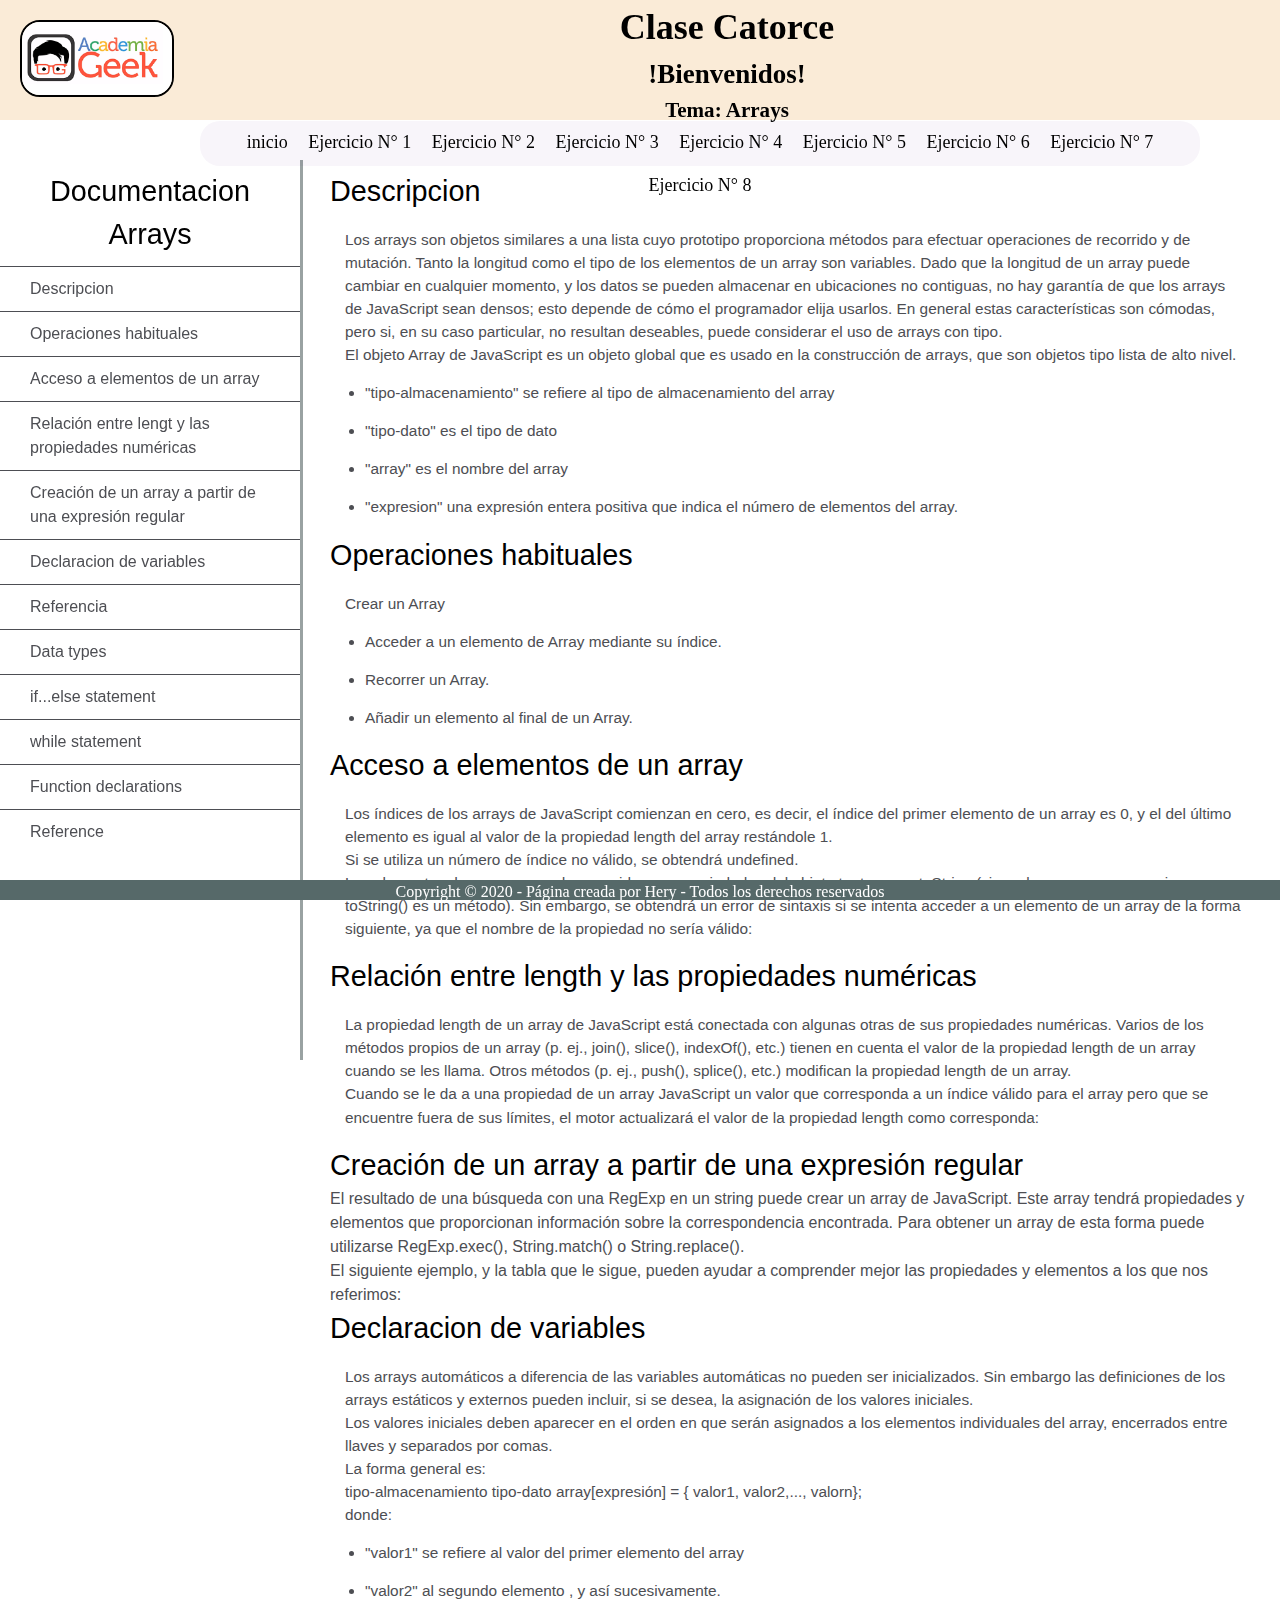
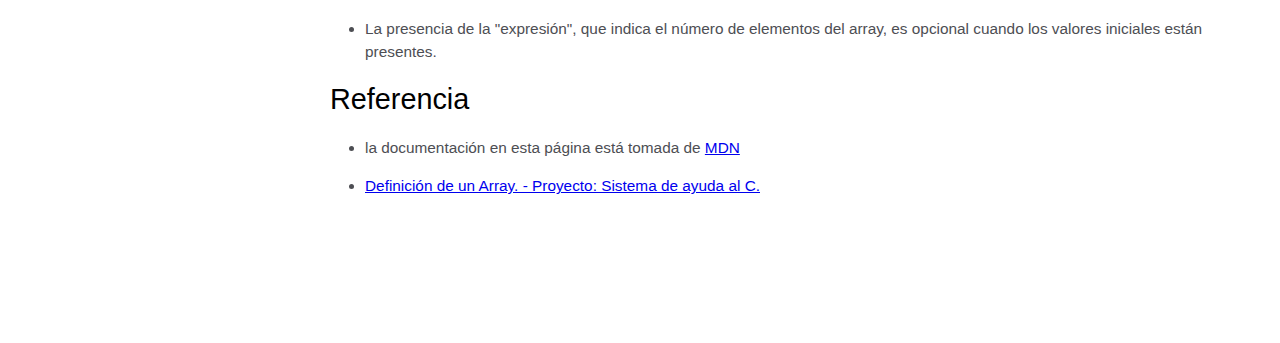
<file: index.html>
<!DOCTYPE html>
<html lang="en">
<head>
    <meta charset="UTF-8">
    <meta name="viewport" content="width=device-width, user-scalable=no, initial-scale=1.0, minimum-scale=1.0">
    <link rel="shortcut icon" href="/img/academi.ico" type="image/x-icon" />
    <link rel="stylesheet" href="/estilos/style.css">
    <title>Bienvenido_Clase_14</title>
</head>
<body>
  <div class="top">
    <img src="/img/academia.png" alt="logo academia" />
    <h1>Clase Catorce</h1>
    <h2>!Bienvenidos!</h2>
    <h3>Tema: Arrays</h3>
    <nav>
      <ul class="menu">
        <li><a href="index.html">inicio</a></li>
        <li><a href="../ejercicioUno/index.html">Ejercicio N° 1</a></li>
        <li><a href="../ejercicioDos/index.html">Ejercicio N° 2</a></li>
        <li><a href="../ejercicioTres/index.html">Ejercicio N° 3</a></li>
        <li><a href="../ejercicioCuatro/index.html">Ejercicio N° 4</a></li>
        <li><a href="../ejercicioCinco/index.html">Ejercicio N° 5</a></li>
        <li><a href="../ejercicioSeis/index.html">Ejercicio N° 6</a></li>
        <li><a href="../ejercicioSiete/index.html">Ejercicio N° 7</a></li>
        <li><a href="../ejercicioOcho/index.html">Ejercicio N° 8</a></li>
      </ul>
    </nav>
  </div>
  <div id="top1">

    <nav id="navbar">
        <header>Documentacion Arrays</header>
        <ul>
          <li><a class="nav-link" href="#Introduction">Descripcion</a></li>
          <li>
            <a class="nav-link" href="#Operaciones_habituales"
              >Operaciones habituales</a
            >
          </li>
          <li>
            <a class="nav-link" href="#Acceso_a_elementos_de_un_array">Acceso a elementos de un array</a>
          </li>
          <li><a class="nav-link" href="#Relación_entre_length_y_las_propiedades_numéricasv">Relación entre lengt y las propiedades numéricas</a></li>
          <li><a class="nav-link" href="#Creación_de_un_array_a_partir_de_una_expresión_regular">Creación de un array a partir de una expresión regular</a></li>
          <li>
            <a class="nav-link" href="#Declaracion_de_variables">Declaracion de variables</a>
          </li>
     
         
          <li><a class="nav-link" href="#referencia">Referencia</a></li>
          <li><a class="nav-link" href="#Data_types">Data types</a></li>
          <li>
            <a class="nav-link" href="#if...else_statement">if...else statement</a>
          </li>
          <li><a class="nav-link" href="#while_statement">while statement</a></li>
          <li>
            <a class="nav-link" href="#Function_declarations"
              >Function declarations</a
            >
          </li>
          <li><a class="nav-link" href="#Reference">Reference</a></li>
        </ul>
      </nav>
      <main id="main-doc">
        <section class="main-section" id="Introduction">
          <header>Descripcion</header>
          <article>
            <p>
              Los arrays son objetos similares a una lista cuyo prototipo proporciona métodos para efectuar operaciones de recorrido y de mutación. Tanto la longitud como el tipo de los elementos de un array son variables. Dado que la longitud de un array puede cambiar en cualquier momento, y los datos se pueden almacenar en ubicaciones no contiguas, no hay garantía de que los arrays de JavaScript sean densos; esto depende de cómo el programador elija usarlos. En general estas características son cómodas, pero si, en su caso particular, no resultan deseables, puede considerar el uso de arrays con tipo.
            </p>
      
            <p>
              El objeto Array de JavaScript es un objeto global que es usado en la construcción de arrays, que son objetos tipo lista de alto nivel.
            </p>
            <ul>
              <li>
              "tipo-almacenamiento" se refiere al tipo de almacenamiento del array
              </li>
              <li>
              "tipo-dato" es el tipo de dato
              </li>
              <li>
                "array" es el nombre del array
                </li>
                <li>
                "expresion" una expresión entera positiva que indica el número de elementos del array.
                </li>
            </ul>
          </article>
        </section>
        <section class="main-section" id="Operaciones_habituales">
          <header>Operaciones habituales</header>
          <article>
            <p>Crear un Array</p>
      
            <ul>
              <li>
                Acceder a un elemento de Array mediante su índice.
              </li>
              <li>Recorrer un Array.</li>
              <li>
                Añadir un elemento al final de un Array.
              </li>
            </ul>
          </article>
        </section>
        <section class="main-section" id="Acceso_a_elementos_de_un_array">
          <header>Acceso a elementos de un array</header>
          <article>
            <p>
              Los índices de los arrays de JavaScript comienzan en cero, es decir, el índice del primer elemento de un array es 0, y el del último elemento es igual al valor de la propiedad length del array restándole 1.              
            </p>
      
            <p>
              Si se utiliza un número de índice no válido, se obtendrá undefined.
            </p>
            <p>
              Los elementos de un array pueden considerarse propiedades del objeto tanto como toString (sin embargo, para ser precisos, toString() es un método). Sin embargo, se obtendrá un error de sintaxis si se intenta acceder a un elemento de un array de la forma siguiente, ya que el nombre de la propiedad no sería válido:
            </p>
          </article>
        </section>
        <section class="main-section" id="Relación_entre_length_y_las_propiedades_numéricas">
          <header>Relación entre length y las propiedades numéricas</header>
          <article>
            La propiedad length de un array de JavaScript está conectada con algunas otras de sus propiedades numéricas.
            Varios de los métodos propios de un array (p. ej., join(), slice(), indexOf(), etc.) tienen en cuenta el valor de la propiedad length de un array cuando se les llama.            
            Otros métodos (p. ej., push(), splice(), etc.) modifican la propiedad length de un array.
              <p>
            Cuando se le da a una propiedad de un array JavaScript un valor que corresponda a un índice válido para el array pero que se encuentre fuera de sus límites, el motor actualizará el valor de la propiedad length como corresponda:
            </p>
          </article>
        </section>
        <section class="main-section" id="Creación_de_un_array_a_partir_de_una_expresión_regular">
          <header>Creación de un array a partir de una expresión regular</header>
          <p>
            El resultado de una búsqueda con una RegExp en un string puede crear un array de JavaScript. Este array tendrá propiedades y elementos que proporcionan información sobre la correspondencia encontrada. Para obtener un array de esta forma puede utilizarse RegExp.exec(), String.match() o String.replace().
          </p>
          <p>
            El siguiente ejemplo, y la tabla que le sigue, pueden ayudar a comprender mejor las propiedades y elementos a los que nos referimos:
          </p>
        </section>
        <section class="main-section" id="Declaracion_de_variables">
          <header>Declaracion de variables</header>
          <article>
            Los arrays automáticos a diferencia de las variables automáticas no pueden ser inicializados. Sin embargo las definiciones de los arrays estáticos y externos pueden incluir, si se desea, la asignación de los valores iniciales. 
            <p>
              Los valores iniciales deben aparecer en el orden en que serán asignados a los elementos individuales del array, encerrados entre llaves y separados por comas.
            </p>
            <p>
              La forma general es:
            </p>
            <p>
            tipo-almacenamiento tipo-dato array[expresión] = { valor1, valor2,..., valorn};
            </p>
            <p>donde:</p><ul>
              <li>"valor1" se refiere al valor del primer elemento del array</li>
              <li>"valor2" al segundo elemento , y así sucesivamente.</li>
              <li>La presencia de la "expresión", que indica el número de elementos del array, es opcional cuando los valores iniciales están presentes.</li>
            </ul>
          </article>
        </section>

        <section class="main-section" id="referencia">
          <header>Referencia</header>
          <article>
            <ul>
              <li>
                la documentación en esta página está tomada de
                <a
                  href="https://developer.mozilla.org/en-US/docs/Web/JavaScript/Guide"
                  target="_blank"
                  >MDN</a
                >
              </li>
              <li>
                
                <a
                  href="http://decsai.ugr.es/~jfv/ed1/c/cdrom/cap5/f_cap52.htm"
                  target="_blank"
                  >Definición de un Array. - Proyecto: Sistema de ayuda al C.</a
                >
              </li>
            </ul>
          </article>
        </section>
      </main>
    </div>
    <footer>
      <div id="copyright">
        Copyright &copy; 2020 - Página creada por Hery - Todos los derechos
        reservados
      </div>
    </footer>
      
    
</body>
</html>
</file>
<file: estilos/style.css>
* 
{
  margin: 0;
  padding: 0;
}

html,
body {
  min-width: 290px;
  color: #4d4e53;
  background-color: #ffffff;
  font-family: 'Open Sans', Arial, sans-serif;
  line-height: 1.5;
}
img 
{
  width: 150px;
  margin-top: 20px;
  border-radius: 20px;
  border: 2px solid #000;
  float: left;
  margin-left: 20px;
}
.top 
{
  font-family: lobster;
  font-size: 18px;
  color: black;
  text-align: center;
  background: antiquewhite;
  width: 100%;
  top: 0px;
  height: 120px;  
  position: fixed;
  
}

.top nav
{
  margin-top: -5px;
}
header h3 {
  text-align: center;
  margin-top: 10px;
}
.menu 
{
  height: 45px;
  list-style: none;
  padding: 0px;
  background: #f8f5fa ;  
  font-size: 18px;
  width: 90%;
  max-width: 1000px;
  
  margin-left: 200px;
  border-radius: 20px;
}

.menu li {
  display: inline-block;
  text-align: center;
}

.menu li a {
  text-decoration: none;
  color:black;
  padding: 8px;
  display: block;
}

.menu li a:hover {
  background: #ef8354;
  padding: 12px;
}

#navbar 
{
  position: fixed;
  min-width: 290px;
  top: 160px;
  left: 0px;
  width: 300px;
  height: 100%;
  border-right: solid;
  border-color: rgba(0, 22, 22, 0.4);
  float: left;
}

header {
  color: black;
  margin: 10px;
  text-align: center;
  font-size: 1.8em;
  font-weight: thin;
}

#main-doc header {
  text-align: left;
  margin: 0px;
  
}

#navbar ul {
  height: 88%;
  padding: 0;
  overflow-y: auto;
  overflow-x: hidden;
}

#navbar li {
  color: #4d4e53;
  border-top: 1px solid;
  list-style: none;
  position: relative;
  width: 100%;
}

#navbar a {
  display: block;
  padding: 10px 30px;
  color: #4d4e53;
  text-decoration: none;
  cursor: pointer;
}

#main-doc {
  margin-top: 150px;
  margin-left: 310px;
  padding: 20px;
  margin-bottom: 110px;
  
  
}

section article {
  color: #4d4e53;
  margin: 15px;
  font-size: 0.96em;
}

section li {
  margin: 15px 0px 0px 20px;
}


footer {
  background-color: #566969;
  width: 100%;
  height: 20px;
  position: fixed;
  bottom: 0pc;
}
#copyright {
  color: white;
  font-family: lobster;
  text-align: center;
}

@media only screen and (max-width: 815px) {
  /* For mobile phones: */
  #navbar ul {
    border: 1px solid;
    height: 207px;
  }

  #navbar {
    background-color: white;
    position: absolute;
    top: 0;
    padding: 0;
    margin: 0;
    width: 100%;
    max-height: 275px;
    border: none;
    z-index: 1;
    border-bottom: 2px solid;
  }

  #main-doc {
    position: relative;
    margin-left: 0px;
    margin-top: 270px;
  }
}
</file>
